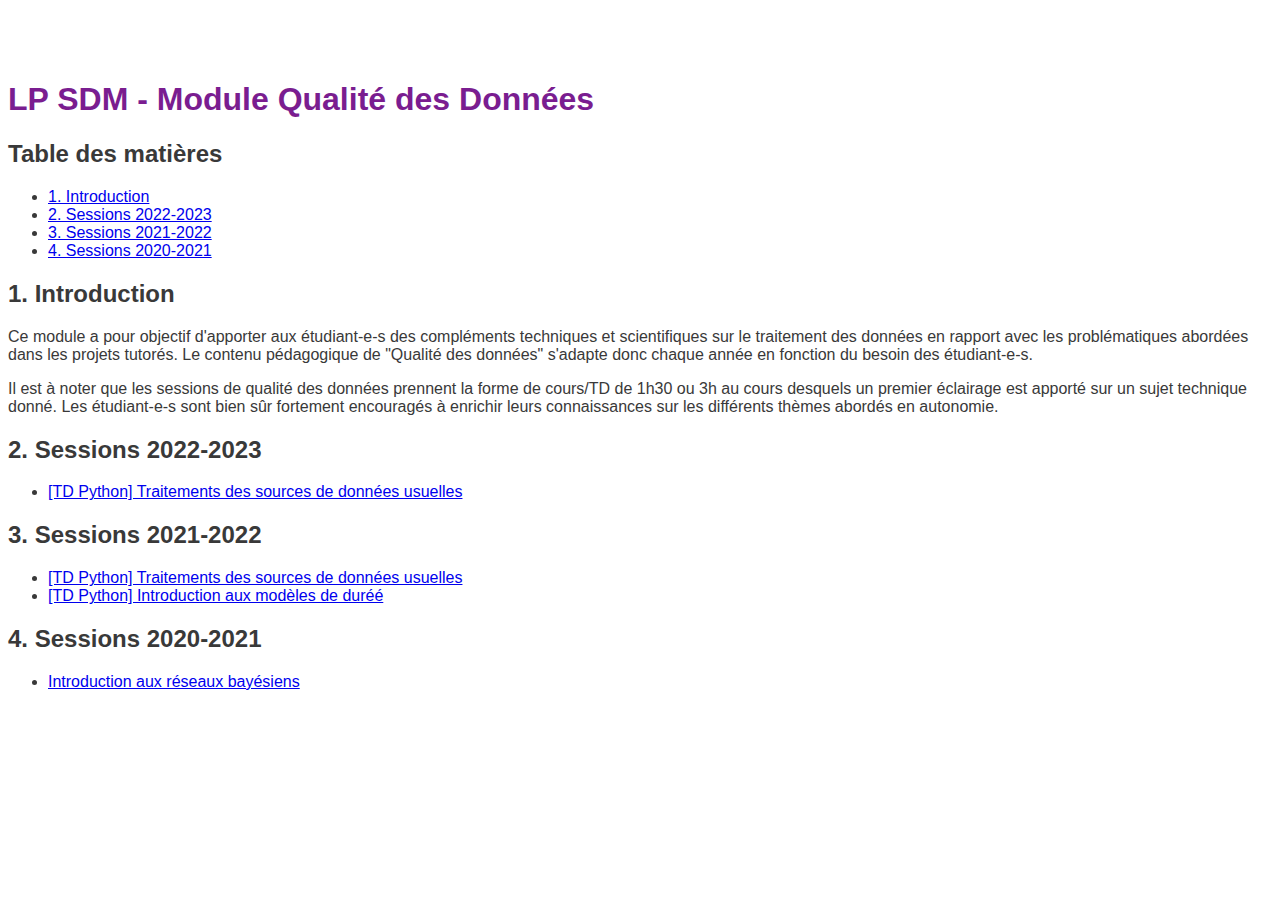
<file: index.html>
<?xml version="1.0" encoding="utf-8"?>
<!DOCTYPE html PUBLIC "-//W3C//DTD XHTML 1.0 Strict//EN"
"http://www.w3.org/TR/xhtml1/DTD/xhtml1-strict.dtd">
<html xmlns="http://www.w3.org/1999/xhtml" lang="fr" xml:lang="fr">
<head>
<meta http-equiv="Content-Type" content="text/html;charset=utf-8" />
<meta name="viewport" content="width=device-width, initial-scale=1" />
<title>LP SDM - Module Qualité des Données</title>
<meta name="author" content="Roland Donat" />
<meta name="generator" content="Org Mode" />
<link rel="stylesheet" type="text/css" href="https://fniessen.github.io/org-html-themes/src/readtheorg_theme/css/htmlize.css"/>
<link rel="stylesheet" type="text/css" href="https://fniessen.github.io/org-html-themes/src/readtheorg_theme/css/readtheorg.css"/>
<script src="https://ajax.googleapis.com/ajax/libs/jquery/2.1.3/jquery.min.js"></script>
<script src="https://maxcdn.bootstrapcdn.com/bootstrap/3.3.4/js/bootstrap.min.js"></script>
<script type="text/javascript" src="https://fniessen.github.io/org-html-themes/src/lib/js/jquery.stickytableheaders.min.js"></script>
<script type="text/javascript" src="https://fniessen.github.io/org-html-themes/src/readtheorg_theme/js/readtheorg.js"></script>
<link rel="stylesheet" type="text/css" href="https://roland-donat.github.io/ubs/Charte_graphique/IUT/ubs_iut_vannes.css" />
<link rel="stylesheet" type="text/css" href="https://roland-donat.github.io/ubs-lpsdm-qualite-donnees/custom.css" />
</head>
<body>
<div id="content" class="content">
<h1 class="title">LP SDM - Module Qualité des Données</h1>
<div id="table-of-contents" role="doc-toc">
<h2>Table des matières</h2>
<div id="text-table-of-contents" role="doc-toc">
<ul>
<li><a href="#org630cf58">1. Introduction</a></li>
<li><a href="#org519d513">2. Sessions 2022-2023</a></li>
<li><a href="#org10cac93">3. Sessions 2021-2022</a></li>
<li><a href="#org692b88f">4. Sessions 2020-2021</a></li>
</ul>
</div>
</div>


<div id="outline-container-org630cf58" class="outline-2">
<h2 id="org630cf58"><span class="section-number-2">1.</span> Introduction</h2>
<div class="outline-text-2" id="text-1">
<p>
Ce module a pour objectif d'apporter aux étudiant-e-s des compléments techniques et
scientifiques sur le traitement des données en rapport avec les problématiques abordées dans les
projets tutorés. Le contenu pédagogique de "Qualité des données" s'adapte donc chaque année en
fonction du besoin des étudiant-e-s.
</p>

<p>
Il est à noter que les sessions de qualité des données prennent la forme de cours/TD de 1h30 ou 3h
au cours desquels un premier éclairage est apporté sur un sujet technique donné. Les étudiant-e-s
sont bien sûr fortement encouragés à enrichir leurs connaissances sur les différents thèmes abordés
en autonomie. 
</p>
</div>
</div>

<div id="outline-container-org519d513" class="outline-2">
<h2 id="org519d513"><span class="section-number-2">2.</span> Sessions 2022-2023</h2>
<div class="outline-text-2" id="text-2">
<ul class="org-ul">
<li><a href="https://roland-donat.github.io/ubs-lpsdm-qualite-donnees/2022-2023/datatype/datatype_td.html">[TD Python] Traitements des sources de données usuelles</a></li>
</ul>
</div>
</div>

<div id="outline-container-org10cac93" class="outline-2">
<h2 id="org10cac93"><span class="section-number-2">3.</span> Sessions 2021-2022</h2>
<div class="outline-text-2" id="text-3">
<ul class="org-ul">
<li><a href="https://roland-donat.github.io/ubs-lpsdm-qualite-donnees/2021-2022/datatype/datatype_td.html">[TD Python] Traitements des sources de données usuelles</a></li>
<li><a href="https://roland-donat.github.io/ubs-lpsdm-qualite-donnees/2021-2022/modeles_duree/td.html">[TD Python] Introduction aux modèles de duréé</a></li>
</ul>
</div>
</div>

<div id="outline-container-org692b88f" class="outline-2">
<h2 id="org692b88f"><span class="section-number-2">4.</span> Sessions 2020-2021</h2>
<div class="outline-text-2" id="text-4">
<ul class="org-ul">
<li><a href="https://roland-donat.github.io/cours-rb/stid_intro/stid_intro.html">Introduction aux réseaux bayésiens</a></li>
</ul>
</div>
</div>
</div>
</body>
</html>
</file>
